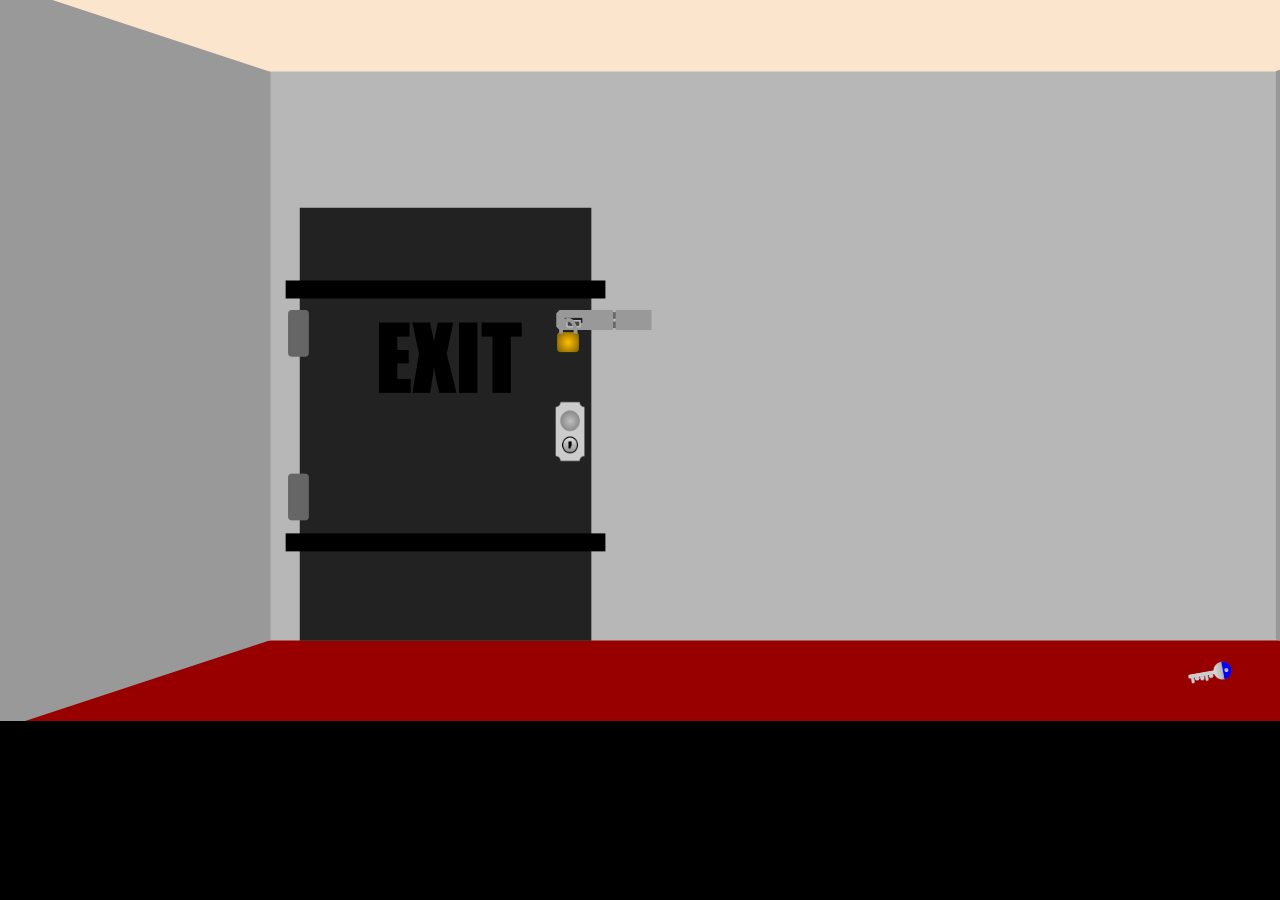
<file: index.html>
<!DOCTYPE html>
<html lang="en">
<head>
    <meta charset="UTF-8">
    <meta name="viewport" content="width=device-width, initial-scale=1.0">
    <link rel="stylesheet" href="style.css">
    <title>Escape Room!</title>
    <link rel="icon" type="image/x-icon" href="images/favicon.ico">
    <script src="script.js"></script>
</head>
<body>
    <div id="room">
       <img id="door" onclick="tryDoor()" src="images/EscapeRoom_door.png">
       <img id="lock" onclick="tryLock()" src="images/EscapeRoom_lock.png">
       <img id="knob" onclick="tryKnob()" src="images/EscapeRoom_knob.png">
       <img id="key" onclick="pickUpKey()" src="images/EscapeRoom_key.png">
       <button id="escapeBtn" onclick="escape()">Get Out of Here!</button>
    </div>
</body>
</html>
</file>
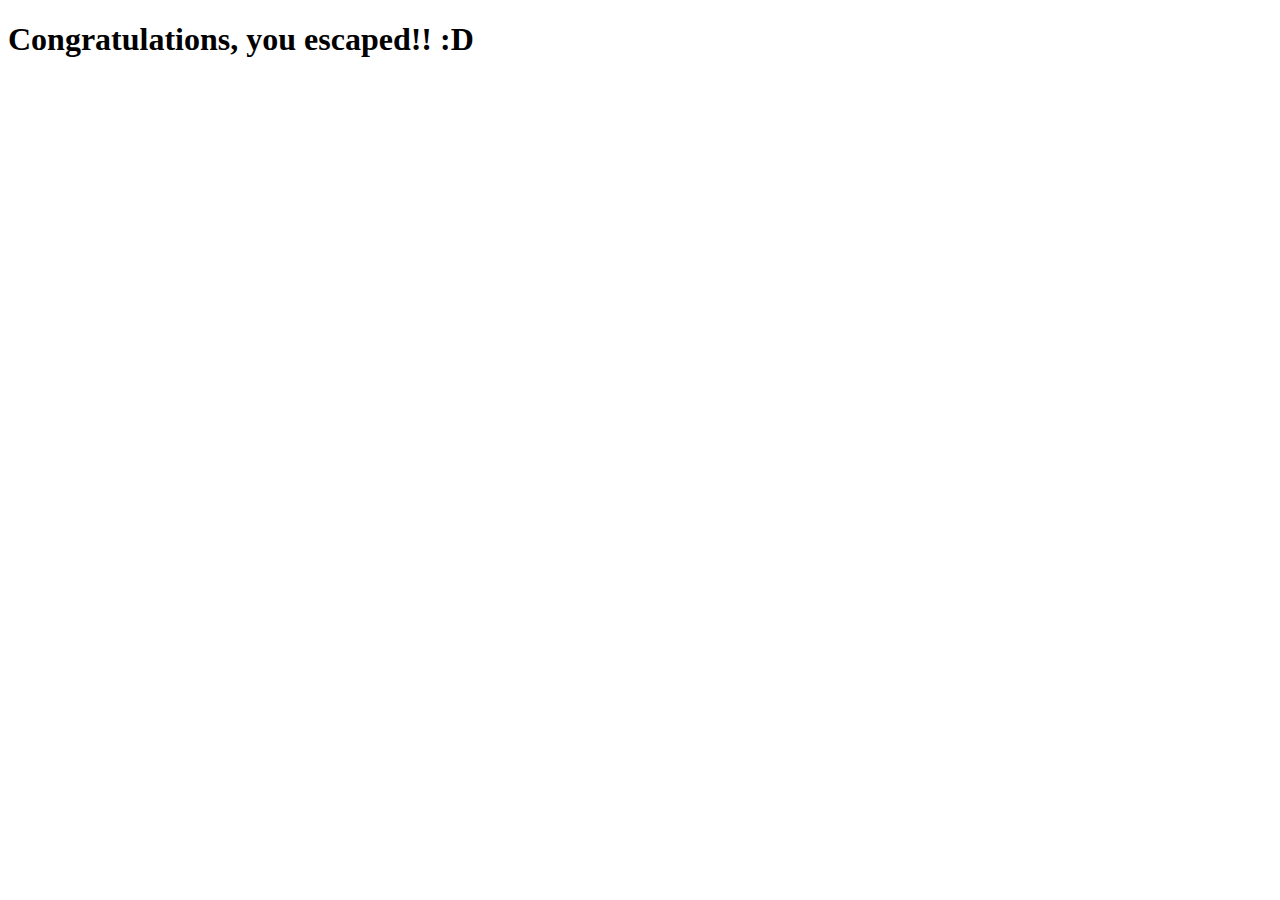
<file: anotherPage.html>
<!DOCTYPE html>
<html lang="en">
<head>
    <meta charset="UTF-8">
    <meta name="viewport" content="width=device-width, initial-scale=1.0">
    <title>Escape Room!</title>
    <link rel="icon" type="image/x-icon" href="images/favicon.ico">
</head>
<body>
    <h1>Congratulations, you escaped!! :D</h1>
</body>
</html>
</file>
<file: style.css>
body {
    margin: 0;
    padding: 0;
    background: black;
    width: 100%;
    height: 100%;
}

#room {
    margin: 0;
    padding: 0;
    width: 1536px;
    height: 721px;
    background-image: url("images/EscapeRoom_room.png");
}

#room > * {
    margin: 0;
    padding: 0;
    position: absolute;
}

#door {
    top: 201px;
    left: 280px;
}

#lock {
    top: 310px;
    left: 543px;
    width: 50px;
}

#knob {
    top: 400px;
    left: 550px;
    width: 40px;
}

#key {
    top: 650px;
    left: 1200px;
    width: 20px;
    transform: rotate(80deg);
}

#escapeBtn {
    width: 200px;
    height: 80px;
    top: 403px;
    left: 332px;
    visibility: hidden; /* put "visible" to test it*/
}

p {
    color: black;
}

h1 {
    font-weight: bold;
}
</file>
